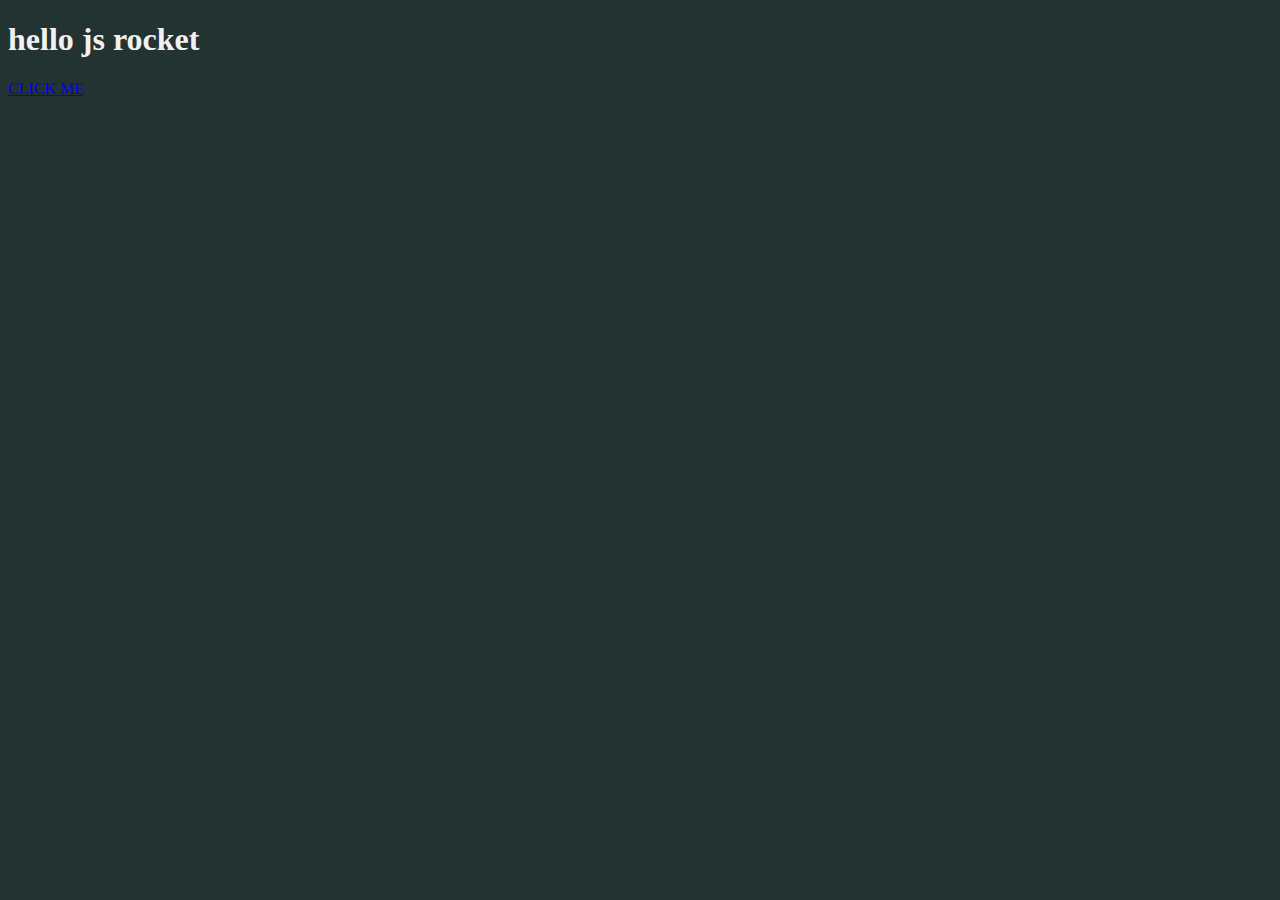
<file: index.html>
<!DOCTYPE html>
<html lang="en">
<head>
	<meta charset="UTF-8">
	<title>JS Rocket</title>
	<script type="text/javascript" src="js/script.js"></script>
	<link rel="stylesheet" type="text/css" href="css/style.css">
</head>
<body>
	<h1>hello js rocket</h1>
	<a href="#" onclick="doCoolStuff();">CLICK ME</a>
	<div id="cool" class="cool">
		<p>Random text for testing stuff.</p>
	</div>
</body>
</html>
</file>
<file: css/style.css>
body {
	background: #233332;
	font-family: 'Crimson Text', serif;
	color: #f2f1f1;
}
.cool {
	visibility: hidden;
	width: 100px;
	height: 100px;
	background-color: green;
	transition: background-color 1s;
}
.cool.red {
	visibility: visible;
	background-color: red;
}
.left {
	position: fixed;
	background-color: rgb(27, 27, 27);
	width: 50%;
	height: 100%;
	top: 0;
	left: 0;
}
.right {
	position: fixed;
	background: /*linear-gradient(rgba(19, 33, 255, 0.22), rgba(19, 33, 255, 0.22)),*/ url(../img/rocket-bg-colour.jpg) no-repeat center bottom;
	background-size: cover;
	width: 50%;
	height: 100%;
	top: 0;
	right: 0;
}
.rocket {
	position: absolute;
	left: 50%;
	bottom: 20px;
	width: 157px;
	height: 204px;
	background: url(../img/rocket-landed.png) no-repeat 0 0;
	background-size: 100%;
	transition: bottom 10s;
	margin-left: -78.5px;
}
body.body-state1 .rocket {
	transition: none;
}
/*rocket backgrounds*/
body.body-state2 .rocket {
	background: url(../img/rocket-takeoff.gif) no-repeat 0 0;
	background-size: 100%;
}
body.body-state3 .rocket {
	background: url(../img/rocket-takeoff.png) no-repeat 0 0;
	background-size: 100%;
}
body.body-state4 .rocket {
	background: url(../img/rocket-flying.gif) no-repeat 0 0;
	background-size: 100%;
}
body.body-state5 .rocket {
	background: url(../img/rocket-boom.gif) no-repeat 0 0;
	background-size: 100%;
	bottom: 10px;
	transition: bottom 3s ease-in;
}

body.body-state3 .rocket, 
body.body-state4 .rocket {
	bottom: 1000px;
}
.state1, .state2, .state3, .state4, .state5 {
	display: none;
}
.ground {
	background: url(../img/rocket-ground.png) no-repeat 0 0;
	background-size: 100%;
	position: absolute;
	bottom: 0;
	left: 0;
	width: 100%;
	height: 60px;
}
body.body-state1 .state1 {display: block;}
body.body-state2 .state2 {display: block;}
body.body-state3 .state3 {display: block;}
body.body-state4 .state4 {display: block;}
body.body-state5 .state5 {display: block;}
a {

}
a.button {

}
#countdown {
	font-weight: 700;
	font-size: 200px;
	text-align: center;
	margin-top: 150px;
}
.state4>h1, .state5>h1 {
	font-weight: 700;
	font-size: 120px;
	text-align: center;
	margin-top: 150px;
}
</file>
